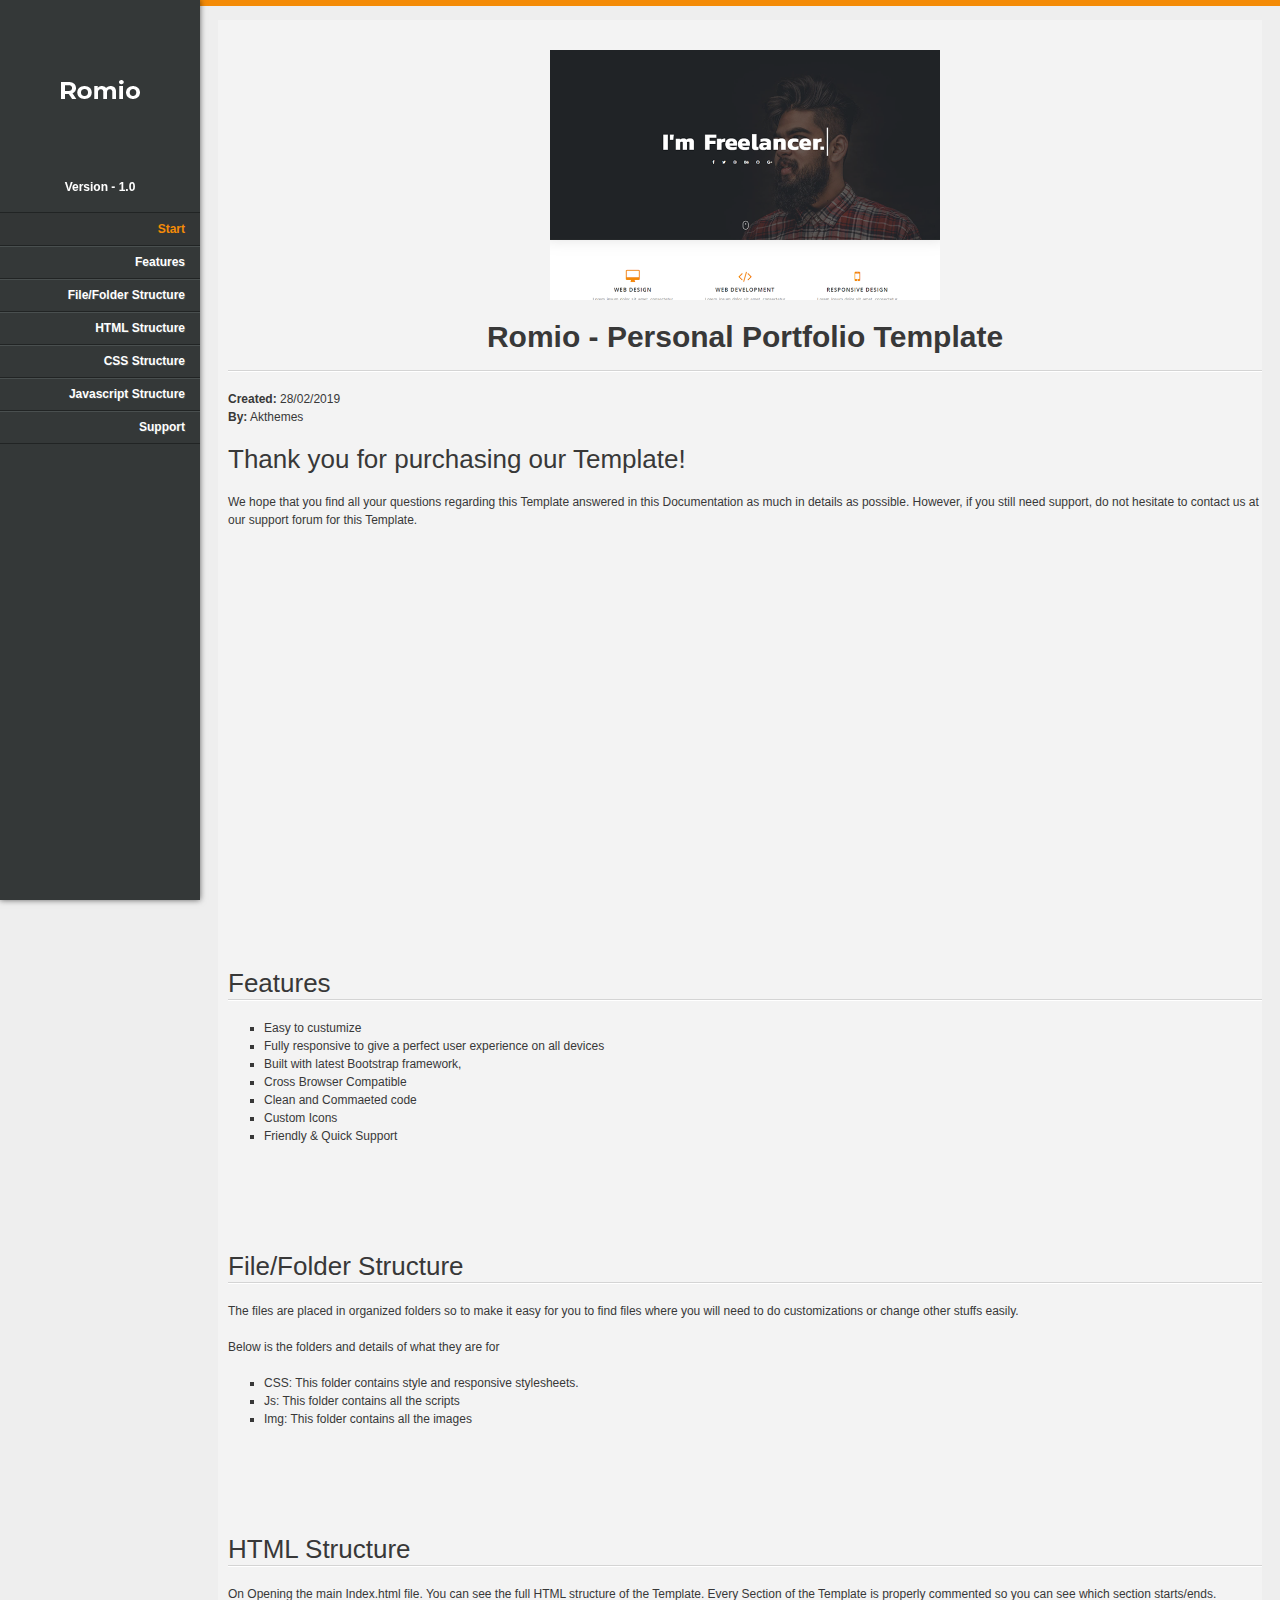
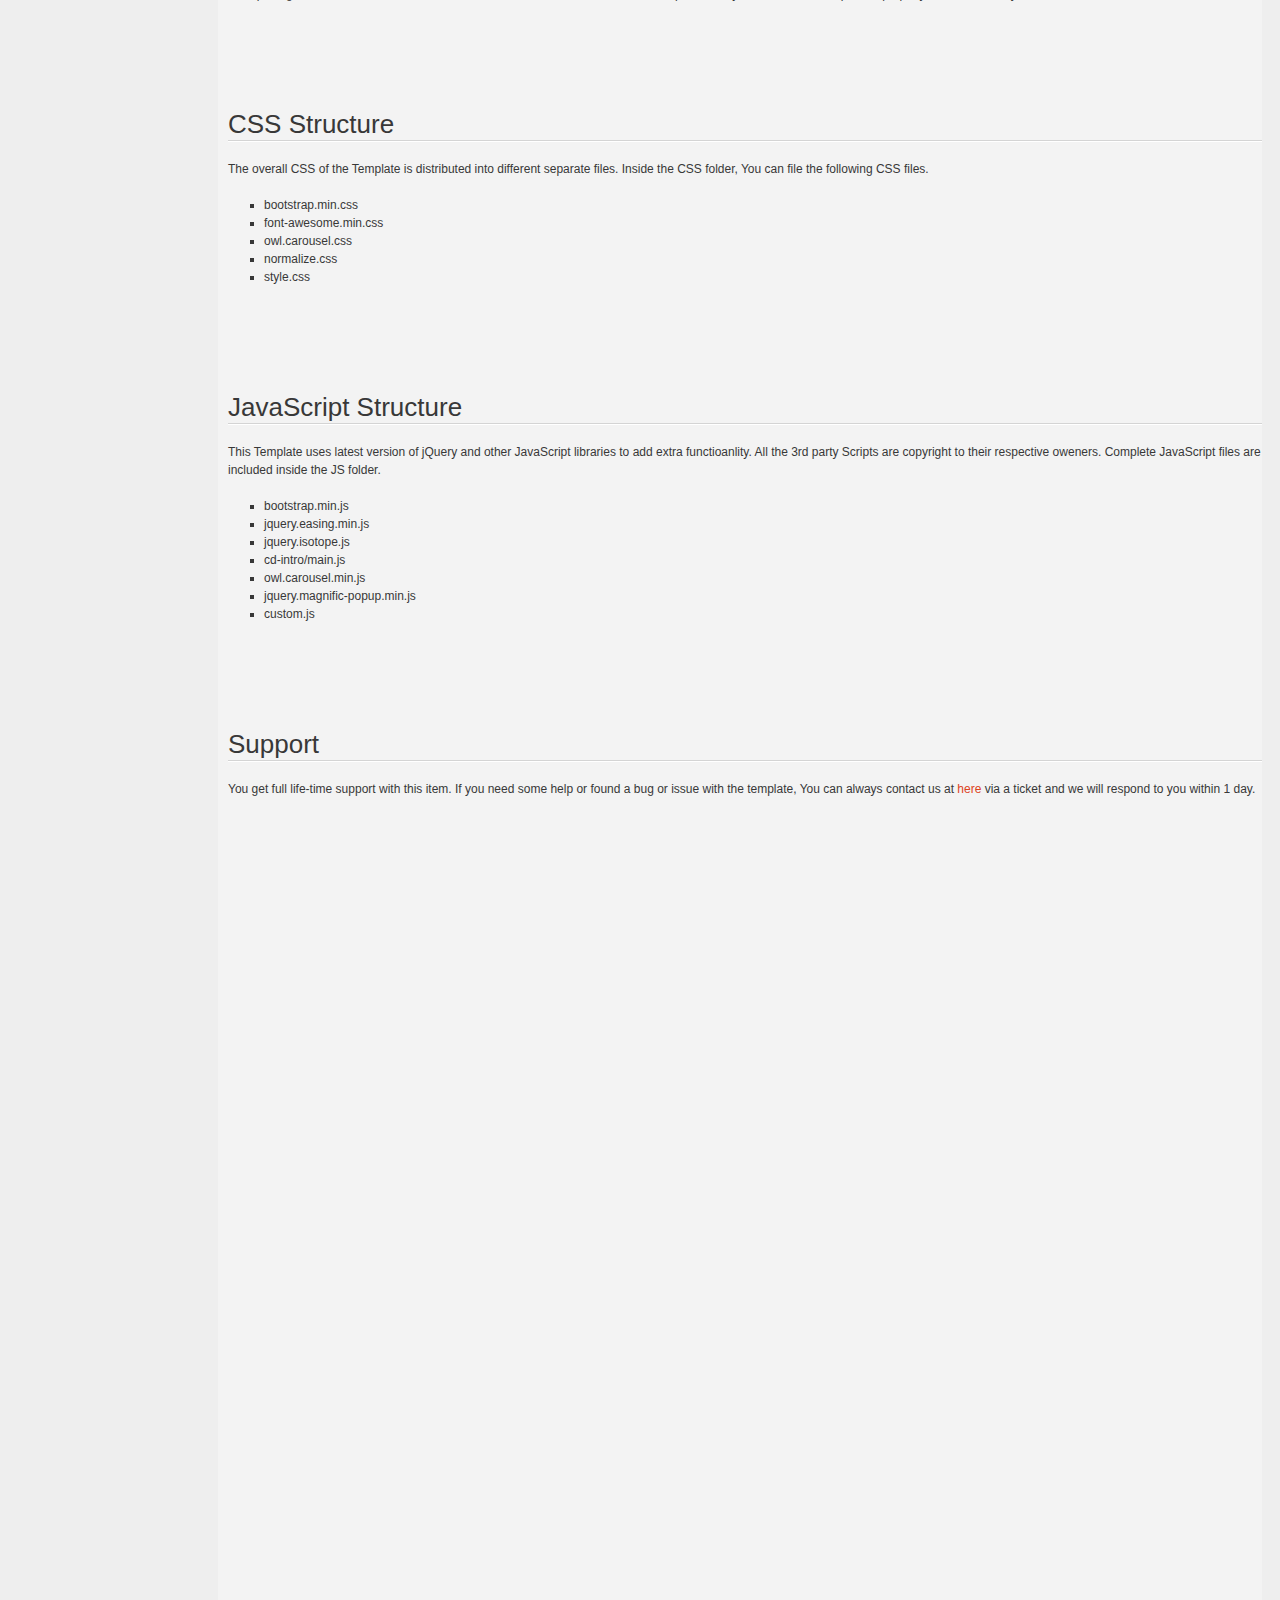
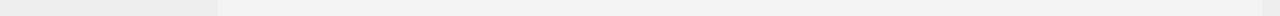
<file: documentation/index.html>
<!DOCTYPE html>
<!--[if IE 6 ]><html lang="en-us" class="ie6"> <![endif]-->
<!--[if IE 7 ]><html lang="en-us" class="ie7"> <![endif]-->
<!--[if IE 8 ]><html lang="en-us" class="ie8"> <![endif]-->
<!--[if (gt IE 7)|!(IE)]><!-->
<html lang="en">
<head>
<meta http-equiv="content-type" content="text/html; charset=UTF-8">
	<meta charset="utf-8">
	<title>Romio - Personal Portfolio Template</title>
	<meta name="author" content="akthemes">
	<meta name="copyright" content="akthemes">
	<link rel="stylesheet" href="css/documenter_style.css" media="all">
	<link rel="stylesheet" href="css/prettify.css" media="screen">
	<script src="js/prettify.js"></script>
	<link rel="stylesheet" href="css/custom.css" media="screen">
	<link rel="shortcut icon" type="image/x-icon" href="img/favicon.png"/>
	<script src="js/jquery_002.js"></script>
	<script src="js/font.js"></script>
	<script src="js/jquery_003.js"></script>
	<script src="js/jquery.js"></script>
	<script>document.createElement('section');var duration='450',easing='easeInQuad';</script>
	<script src="js/script.js"></script>
</head>
<body class="documenter-project-eydia">
	<div id="documenter_sidebar">
		<a href="#documenter_cover" id="documenter_logo"></a>
        <div id="documenter_version">Version - 1.0</div>
		<ul id="documenter_nav">
			<li><a class="current smoth-scroll" href="#documenter_cover">Start</a></li>
			<li><a class="smoth-scroll" href="#features" title="Features">Features</a></li>
            <li><a class="smoth-scroll" href="#structure" title="File Structure">File/Folder Structure</a></li>
			<li><a class="smoth-scroll" href="#html_structure" title="HTML Structure">HTML Structure</a></li>
            <li><a class="smoth-scroll" href="#css_structure" title="CSS Structure">CSS Structure</a></li>
            <li><a class="smoth-scroll" href="#js_structure" title="JavaScript Structure">Javascript Structure</a></li>
            <li><a class="smoth-scroll" href="#support" title="Support">Support</a></li>
		</ul>
	</div>
	<div id="documenter_content">
	<section id="documenter_cover">
    <img src="img/cover.png" id="item-image" />
	<h1>Romio - Personal Portfolio Template</h1>
	<hr>
	<ul>
	<li><strong>Created:</strong> 28/02/2019</li>
	<li><strong>By:</strong> Akthemes</li>
	</ul>
    
    <h3>Thank you for purchasing our Template!</h3> 
    <p style="width:auto;">We hope that you find all your questions regarding this Template answered in this Documentation as much in details as possible. However, if you still need support, do not hesitate to contact us at our support forum for this Template.
	</section>


	
    <section id="features">
	<div class="page-header">
    	<h3>Features
        <hr class="notop"></div>
        <ul>
            <li>Easy to custumize</li>
        	<li>Fully responsive to give a perfect user experience on all devices</li>
            <li>Built with latest Bootstrap framework,</li>
        	<li>Cross Browser Compatible</li>
            <li>Clean and Commaeted code</li>
            <li>Custom Icons</li>
             <li>Friendly & Quick Support </li>
		</ul>
	</section>


    
    <section id="structure">
	<div class="page-header">
    	<h3>File/Folder Structure
        <hr class="notop"></div>
        <p>The files are placed in organized folders so to make it easy for you to find files where you will need to do customizations or change other stuffs easily.</p>
        
        <p>Below is the folders and details of what they are for</p>
        
        <ul class="folders">
        	<li><span>CSS:</span> This folder contains style and responsive stylesheets.</li>
            <li><span>Js:</span> This folder contains all the scripts</li>
            <li><span>Img:</span> This folder contains all the images</li>
        </ul>
        
	</section>



	<section id="html_structure">
		<div class="page-header">
        <h3>HTML Structure</h3>
        <hr class="notop"></div>
        
        <p>On Opening the main <span class="html-file">Index.html</span> file. You can see the full HTML structure of the Template. Every Section of the Template is properly commented so you can see which section starts/ends.</p>
        
	</section>


	
    <section id="css_structure">
		<div class="page-header">
        <h3>CSS Structure</h3>
        <hr class="notop"></div>
        
        <p>The overall CSS of the Template is distributed into different separate files. Inside the <span class="css-folder">CSS</span> folder, You can file the following CSS files.</p>
        
        <ul class="files">
        	<li>bootstrap.min.css</li>
            <li>font-awesome.min.css</li>
            <li>owl.carousel.css</li>
            <li>normalize.css</li>
            <li>style.css</li>
        </ul>
        
	</section>


    
    <section id="js_structure">
		<div class="page-header">
        <h3>JavaScript Structure</h3>
        <hr class="notop"></div>
        
        <p>This Template uses latest version of jQuery and other JavaScript libraries to add extra functioanlity. All the 3rd party Scripts are copyright to their respective oweners. Complete JavaScript files are included inside the <span class="js-folder">JS</span> folder.</p>
        
        <ul class="files">
        	<li>bootstrap.min.js</li>
            <li>jquery.easing.min.js</li>
            <li>jquery.isotope.js</li>
            <li>cd-intro/main.js</li>
            <li>owl.carousel.min.js</li>
            <li>jquery.magnific-popup.min.js</li>
            <li>custom.js</li>
           
        </ul>
        
	</section>
    
 

	
    
    <section id="support">
		<div class="page-header">
        <h3>Support</h3>
        <hr class="notop"></div>
		<p>You get full life-time support with this item. If you need some help or found a bug or issue with the template, You can always contact us at <a href="#">here</a>  via a ticket and we will respond to you within 1 day.</p>
	</section>
    
   
    

</div>
</body>
</html>
</file>
<file: documentation/css/documenter_style.css>
/*!
 * Documenter 2.0
 * http://rxa.li/documenter
 *
 * Copyright 2011, Xaver Birsak
 * http://revaxarts.com
 *
 */
html,body,div,span,applet,object,iframe,h1,h2,h3,h4,h5,h6,p,blockquote,a,abbr,acronym,address,big,cite,code,del,dfn,em,font,img,ins,kbd,q,s,samp,small,strike,strong,sub,sup,tt,var,dl,dt,dd,ol,ul,li,fieldset,form,label,legend,table,caption,tbody,tfoot,thead,tr,th,td{
	margin:0;
	padding:0;
	border:0;
	outline:0;
	font-weight:inherit;
	font-style:inherit;
	font-size:100%;
	font-family:inherit;
	vertical-align:baseline;
}
html { 
	font-size:101%;
	font-family:Arial,verdana,arial,sans-serif;
	font-size:12px;
	-webkit-text-size-adjust:none;
	color:#6F6F6F;
	background-color:#efefef;
}
body{
	min-height:100%;
	height:auto;
	width:100%;
}
footer, header, section {
	display:block;
}
a{ color:#6F6F6F; text-decoration:none; cursor:pointer; }
a:hover { text-decoration:underline }
p, ul, ol{
	margin:18px 0;
	line-height:1.5em;
}
li{
	list-style:none;
}
li.placeholder{
	height:70px;
	width:100%;
	font-size:16px;
}
hr { 
	display:block;
	height:0px;
	line-height:0px;
	border:0;
	border-top:1px solid #ddd;
	border-bottom:1px solid #aaa;
	margin:16px 0;
	padding:0;
	clear:both;
	float:none;
}
hr.notop{
	margin-top:0;
}
strong{
	font-weight:700;
}
#documenter_buttons{
	position:absolute;
	right:10px;
	margin-top:-30px;
}
.btn{
	cursor:pointer;
	width:auto;
	padding:7px 7px 8px;
	border-radius:3px;
	border:1px solid #ccc;
}
.btn:hover{
	border:1px solid #B1B4B0;
	box-shadow:0px 2px 2px rgba(0,0,0,0.1);
	-moz-box-shadow:0px 2px 2px rgba(0,0,0,0.1);
	-webkit-box-shadow:0px 2px 2px rgba(0,0,0,0.1);
	text-decoration:none;
}
.btn:active{
	border:1px solid #B1B4B0;
	box-shadow:inset 0px 2px 2px rgba(0,0,0,0.1);
	-moz-box-shadow:inset 0px 2px 2px rgba(0,0,0,0.1);
	-webkit-box-shadow:inset 0px 2px 2px rgba(0,0,0,0.1);
	background-color:#eee;
}

#documenter_content{
	position:absolute;
	right:18px;
	left:218px;
	padding-left:10px;
	padding-bottom:800px;
	min-height:100%;
	height:auto;
	z-index:1;
}
#documenter_sidebar{
	-moz-box-shadow:0 0 6px rgba(3,3,3,0.6);
	-webkit-box-shadow:0 0 6px rgba(3,3,3,0.6);
	box-shadow:0 0 6px rgba(3,3,3,0.6);
	position:fixed;
	left:0;
	width:200px;
	height:100%;
	min-height:100%;
	z-index:100;
}
#documenter_sidebar a{
	position:relative;
	z-index:100;
}
img{
	border:0;
}
#documenter_copyright{
	position:absolute;
	bottom:10px;
	font-size:10px;
	right:15px;
	width:200px;
	text-align:right;
	z-index:1
}
noscript{
	display:block;
	position:absolute;
	top:238px;
	margin:0 auto;
	width:800px;
	bottom:0;
	z-index:20;
}
noscript p{
	width:800px;
	font-size:20px;
	padding-top:20px;
	margin:0 auto;
	color:#4D4D4D;
}
.small{
	font-size:10px;
	letter-spacing:0;
}

/*----------------------------------------------------------------------*/
/* Sidebar
/*----------------------------------------------------------------------*/

#documenter_sidebar #documenter_logo{
	display:block;
	height:20%;
	max-height:200px;
	min-height:70px;
	width:200px;
	background-position:center center;
	background-repeat:no-repeat;
}
#documenter_sidebar ul{
	font-size:12px;
	font-weight:700;
	min-height:150px;
	height:75%;
	overflow:auto;
}

#documenter_sidebar ul li{
	text-align:right;
	padding:0;
}
#documenter_sidebar ul a{
	display:block;
	border-top:1px solid #ddd;
	border-bottom:1px solid #aaa;
	padding:6px 15px 7px 0;
	text-align:right;
}
#documenter_sidebar ul a:hover,#documenter_sidebar ul a.current{
	-webkit-text-shadow:none;
	-moz-text-shadow:none;
	text-shadow:none;
	text-decoration:none;
}
#documenter_sidebar ul li ul{
	border-top:0;
	font-size:10px;
	min-height:10px;
	height:auto;
	overflow:auto;
	margin:0;
	display:none;
}
#documenter_sidebar ul li ul li a{
	display:block;
	padding:4px 15px 5px 0;
	text-align:right;
}

/*----------------------------------------------------------------------*/
/* Content
/*----------------------------------------------------------------------*/

#documenter_cover{
	position:relative;
	height:800px;
	padding-top:200px;
}

#documenter_cover li{
	list-style:none !important;
	margin-left:0 !important;
}
#documenter_cover p{
	width:500px;
}
#documenter_content section{
	padding-top:70px;
}
#documenter_content h1{
	font-size:30px;
	text-align:center;
	margin-top:20px;
	font-weight:700;
}
#documenter_content h2{
	font-size:20px;
	margin-bottom:18px;
	font-weight:100;
}
#documenter_content h3{
	font-size:26px;
	margin:18px 0 0;
	font-weight:100;
}
#documenter_content h4{
	font-size:20px;
	margin:18px 0;
	font-weight:100;
}
#documenter_content h5{
	font-size:16px;
	margin:18px 0;
	font-weight:100;
}
#documenter_content h6{
	font-size:14px;
	margin:18px 0;
	font-weight:100;
}
#documenter_content p{
	margin:18px 0;
}
#documenter_content ol li{
	list-style:decimal;
	margin-left:36px;
}
#documenter_content ul li{
	list-style:square;
	margin-left:36px;
}
#documenter_content dl{
}
#documenter_content dl dt{
	padding-top:12px;
	font-weight:700;
	font-size:14px;
}
#documenter_content dl dd{
	padding-top:3px;
	margin-left:18px;
}
#documenter_content table{
	border-collapse:collapse;
}
#documenter_content table th{
	font-weight:700;
}
#documenter_content table th, #documenter_content table td{
	padding:3px;
	text-align:left;
}
#documenter_content code{
	font-family:"Courier New", Courier, monospace;
	font-size:12px;
}
#documenter_content .warning{
	padding:10px 10px 10px 30px;
	border:1px solid #D5D458;
	background-color:#F0FEB1;
	background-image:url(img/warning.png);
	background-repeat:no-repeat;
	background-position: 8px 11px;
}
#documenter_content .info{
	padding:10px 10px 10px 30px;
	border:1px solid #6AB3FF;
	background-color:#A3D0FF;
	background-image:url(../img/info.png);
	background-repeat:no-repeat;
	background-position: 8px 11px;
}
#documenter_content div.alert {
  padding: 8px 35px 8px 14px;
  text-shadow: 0 1px 0 rgba(255, 255, 255, 0.5);
  background-color: #fcf8e3;
  border: 1px solid #fbeed5;
  -webkit-border-radius: 4px;
  -moz-border-radius: 4px;
  border-radius: 4px;
}
#documenter_content div.alert-success,#documenter_content  div.alert-success div.alert-heading {
  color: #468847;
}
#documenter_content div.alert-danger,#documenter_content  div.alert-error {
  background-color: #f2dede;
  border-color: #eed3d7;
}
#documenter_content div.alert-danger,
#documenter_content div.alert-error,
#documenter_content div.alert-danger div.alert-heading,
#documenter_content div.alert-error div.alert-heading {
  color: #b94a48;
}
#documenter_content div.alert-info {
  background-color: #d9edf7;
  border-color: #bce8f1;
}
#documenter_content div.alert-info,#documenter_content  div.alert-info div.alert-heading {
  color: #3a87ad;
}
#documenter_content div.alert-block {
  padding-top: 14px;
  padding-bottom: 14px;
}
#documenter_content div.alert-block > p,#documenter_content  div.alert-block > ul {
  margin-bottom: 0;
}
#documenter_content div.alert-block p + p {
  margin-top: 5px;
}





/*----------------------------------------------------------------------*/
/* Print Styles
/*----------------------------------------------------------------------*/

@media print {
	 * { background: transparent !important; color: black !important; text-shadow: none !important; filter:none !important;
	-ms-filter: none !important; } /* Black prints faster: sanbeiji.com/archives/953 */
	a, a:visited { color: #444 !important; text-decoration: underline; }
	a[href]:after { content: " (" attr(href) ")"; }
	abbr[title]:after { content: " (" attr(title) ")"; }
	.ir a:after, a[href^="javascript:"]:after, a[href^="#"]:after { content: ""; }  /* Don't show links for images, or javascript/internal links */
	pre, blockquote { border: 1px solid #999; page-break-inside: avoid; }
	thead { display: table-header-group; } /* css-discuss.incutio.com/wiki/Printing_Tables */
	tr, img { page-break-inside: avoid; }
	@page { margin: 0.5cm; }
	p, h2, h3 { orphans: 3; widows: 3; }
	h2, h3{ page-break-after: avoid; }
	hr { border-top:1px solid #000 !important;border-bottom:0 !important; }
	
	#documenter_sidebar{
		-moz-box-shadow:none;
		-webkit-box-shadow:none;
		box-shadow:none;
		position:absolute;
		left:10px;
		top:0;
		width:100%;
		margin-top:500px;
	}
	#documenter_sidebar ul:before { content: "Table of Contents"; }
	
	#documenter_sidebar ul{
		border:0 !important;
	}
	#documenter_sidebar ul li{
		border:0 !important;
		text-align:left;
	}
	#documenter_sidebar ul li a{
		border:0 !important;
		text-align:left;
		padding:4px;
	}
	#documenter_sidebar ul li a:hover{
		border:0 !important;
	}
	#documenter_sidebar #documenter_logo{
		display:none;
	}
	#documenter_sidebar #documenter_copyright{
		display:none;
	}
	#documenter_content{
		left:10px;
	}
	#documenter_cover{
		margin-bottom:300px;
	}
	#documenter_content .warning{
		background-image:url(img/warning.png) !important;
		background-repeat:no-repeat !important;
		background-position: 8px 11px !important;
	}
	#documenter_content .info{
		background-image:url(img/info.png) !important;
		background-repeat:no-repeat !important;
		background-position: 8px 11px !important;
	}
}
</file>
<file: documentation/css/prettify.css>
.com { color: #93a1a1; }
.lit { color: #195f91; }
.pun, .opn, .clo { color: #93a1a1; }
.fun { color: #dc322f; }
.str, .atv { color: #D14; }
.kwd, .linenums .tag { color: #1e347b; }
.typ, .atn, .dec, .var { color: teal; }
.pln { color: #48484c; }

.prettyprint {
  padding: 8px;
  background-color: #f7f7f9;
  border: 1px solid #e1e1e8;
}
.prettyprint.linenums {
  -webkit-box-shadow: inset 40px 0 0 #fbfbfc, inset 41px 0 0 #ececf0;
     -moz-box-shadow: inset 40px 0 0 #fbfbfc, inset 41px 0 0 #ececf0;
          box-shadow: inset 40px 0 0 #fbfbfc, inset 41px 0 0 #ececf0;
}

/* Specify class=linenums on a pre to get line numbering */
ol.linenums {
  margin: 0 0 0 33px; /* IE indents via margin-left */
} 
ol.linenums li {
  padding-left: 12px;
  color: #bebec5;
  line-height: 18px;
  text-shadow: 0 1px 0 #fff;
}
</file>
<file: documentation/css/custom.css>
body{
background-color:#f48b07;
 height:6px; }

#documenter_content{ background-color:#F3F3F3; margin-top:20px; }

#documenter_content p.warning, #documenter_content p.info{ box-shadow:0px 0px 8px rgba(0,0,0,0.1); -moz-box-shadow:0px 0px 8px rgba(0,0,0,0.1); -webkit-box-shadow:0px 0px 8px rgba(0,0,0,0.1); border:1px solid #D3D6DB; } #documenter_content p.warning{ background-color:#ffd; } #documenter_content p.info{ background-color::#dff; } p.c_1{ background-color:#069; padding:20px; color:#fff; font-size:48px; } p.c_2{ background-color:#960; margin:20px; font-size:28px; text-align:right; color:#CCC; padding-right:20px; } p.c_3{ width:200px; border:3px solid #090; text-align:center; background:#990; color:#FFF; } p.c_4{ text-align:center; text-shadow: 0 1px 1px rgba(0,0,0,.3); border-radius: 5px; -moz-border-radius: 5px; -webkit-border-radius: 5px; -webkit-box-shadow: 0 1px 2px rgba(0,0,0,.2); -moz-box-shadow: 0 1px 2px rgba(0,0,0,.2); box-shadow: 0 1px 2px rgba(0,0,0,.2); color: #fef4e9; font-size:18px; border: solid 1px #4093AE; background: #4093AE; background: -webkit-gradient(linear, left top, left bottom, from(#4093AE), to(#367C94)); background: -moz-linear-gradient(top, #4093AE, #367C94); filter: progid:DXImageTransform.Microsoft.gradient(startColorstr='#4093AE', endColorstr='#367C94'); -ms-filter: progid:DXImageTransform.Microsoft.gradient(startColorstr='#4093AE', endColorstr='#367C94'); } p.c_5{ text-decoration:blink; } p.c_5:after{ content:" Don't use text-decoration:blink in your docs! (added with :after pseudo class)"; } p.c_6{ } p.c_7{ } p.c_8{ } p.c_9{ }


html{background-color:#EEEEEE;color:#383838;}
		::-moz-selection{background:#333636;color:#00DFFC;}
		::selection{background:#333636;color:#00DFFC;}
		#documenter_sidebar #documenter_logo{background-image:url(../img/logo.png);
		}
		a{color:#dd4322;}
		.btn {
			border-radius:3px;
		}
		.btn-primary {
			  background-image: -moz-linear-gradient(top, #008C9E, #006673);
			  background-image: -ms-linear-gradient(top, #008C9E, #006673);
			  background-image: -webkit-gradient(linear, 0 0, 0 008C9E%, from(#343838), to(#006673));
			  background-image: -webkit-linear-gradient(top, #008C9E, #006673);
			  background-image: -o-linear-gradient(top, #008C9E, #006673);
			  background-image: linear-gradient(top, #008C9E, #006673);
			  filter: progid:DXImageTransform.Microsoft.gradient(startColorstr='#008C9E', endColorstr='#006673', GradientType=0);
			  border-color: #006673 #006673 #bfbfbf;
			  color:#FFFFFF;
		}
		.btn-primary:hover,
		.btn-primary:active,
		.btn-primary.active,
		.btn-primary.disabled,
		.btn-primary[disabled] {
		  border-color: #008C9E #008C9E #bfbfbf;
		  background-color: #006673;
		}
		hr{border-top:1px solid #D4D4D4;border-bottom:1px solid #FFFFFF;}
		#documenter_sidebar, #documenter_sidebar ul a{background-color:#343838;color:#FFFFFF;http://static.revaxarts-themes.com/noise.gif}
		#documenter_sidebar ul a{-webkit-text-shadow:1px 1px 0px #494F4F;-moz-text-shadow:1px 1px 0px #494F4F;text-shadow:1px 1px 0px #494F4F;}
		#documenter_sidebar ul{border-top:1px solid #212424;}
		#documenter_sidebar ul a{border-top:1px solid #494F4F;border-bottom:1px solid #212424;color:#FFFFFF;}
		#documenter_sidebar ul a:hover{background:#333636;color:#f48b07;border-top:1px solid #333636;}
		#documenter_sidebar ul a.current{background:#333636;color:#f48b07;border-top:1px solid #333636;}
		#documenter_copyright{display:block !important;visibility:visible !important;}
		
#item-image{
	display: block;
    height: 250px;
    margin: 0 auto;
    text-align: center;
    width: auto;
}

#documenter_cover{
	position:relative;
	height:800px;
	padding-top:30px !important;
	margin-bottom:30px;
}

#documenter_version{
	 font-weight: bold;
    text-align: center;
}
</file>
